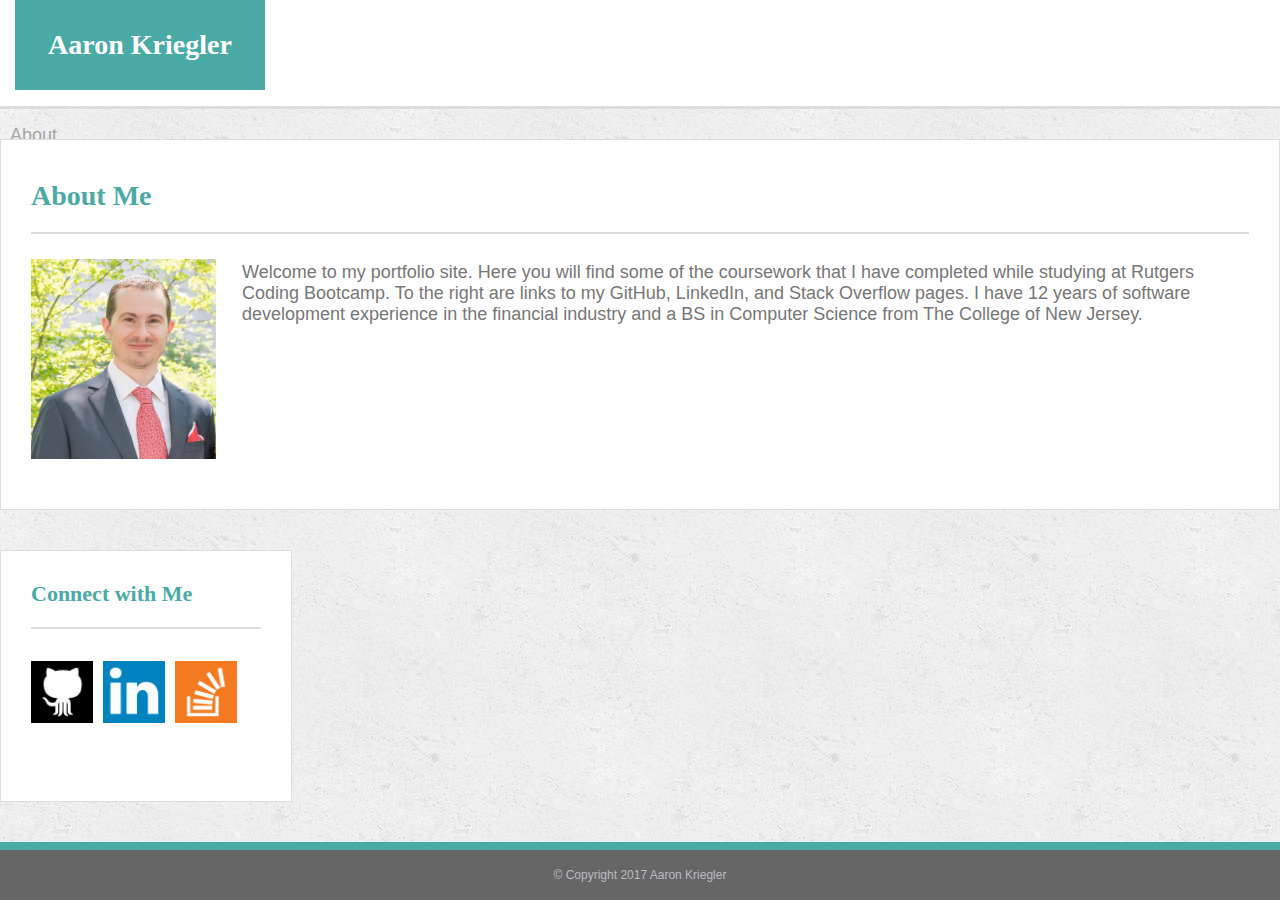
<file: index.html>
<!DOCTYPE html>
<html>
<head>
  <meta charset="UTF-8">
  <meta name="viewport" content="width=device-width, initial-scale=1">
  <title>About</title>
  <link rel="stylesheet" href="https://maxcdn.bootstrapcdn.com/bootstrap/4.0.0-beta/css/bootstrap.min.css" integrity="sha384-/Y6pD6FV/Vv2HJnA6t+vslU6fwYXjCFtcEpHbNJ0lyAFsXTsjBbfaDjzALeQsN6M" crossorigin="anonymous">
  <link rel="stylesheet" type="text/css" href="assets/css/style.css">
</head>

<body>

  <header class="navbar navbar-static-top navbar-expand navbar-light bg-white">

      <div class="container">
          <div class="row">
              <div class="col-lg-4 col-md-4 col-sm-4 col-xs-12" style="padding:0px;">
                  <h1 id="nameTag">Aaron Kriegler</h1>
              </div>
              <div class="col-lg-4 col-md-4 col-sm-4 col-xs-0"></div>

              <div class="col-lg-4 col-md-2 col-sm-4 col-xs-12 mr-auto">
                  <div class="expand navbar-expand" id="navbarNavAltMarkup"> 
                  <div class="navbar-nav" id="headerMenu">
                      <a class="headerLink nav-item nav-link active" href="index.html">About</a>
                      <div class="headerCol"></div>
                      <a class="headerLink nav-item nav-link" href="portfolio.html">Portfolio</a> 
                      <div class="headerCol"></div>
                      <a class="headerLink nav-item nav-link" href="contact.html">Contact</a>
                  </div>
                  </div>
              </div>
          </div>
      </div>

  </header>

  <div class="wrapper">
  <div class="container">
    <div class="row">

      <div class="col-lg-7 col-md-6 col-sm-12 col-xs-12 bg-white" id="main-bio">

        <h2>About Me</h2>

        <img id="bio-image" src="assets/images/photo.jpg" alt="Aaron Kriegler">
        <p id="bio">Welcome to my portfolio site. Here you will find some of the coursework that I have completed while studying at Rutgers Coding Bootcamp. To the right are links to my GitHub, LinkedIn, and Stack Overflow pages. I have 12 years of software development experience in the financial industry and a BS in Computer Science from The College of New Jersey.</p>
      </div>

      <div class="col-lg-1 col-md-1 col-sm-0 col-xs-0"></div>

      <div class="text-center col-lg-3 col-md-3 col-sm-12 col-xs-12 bg-white" id="contact-info">
        <div class="container" id="contactContainer">
          <div class="row">
            <div class="col-lg-12 col-md-12 col-sm-12 col-xs-12"> 

              <h3>Connect with Me</h3>
              <a href="https://github.com/krieg2">
                <img src="assets/images/if_github_401441.png" alt="git hub" target="_blank" class="iconLink">
              </a>

              <a href="https://www.linkedin.com/in/akriegler">
                <img src="assets/images/if_linkedin_334668.png" alt="linked in" target="_blank" class="iconLink">
              </a>

              <a href="https://stackoverflow.com/users/8242393/krieg2">
                <img src="assets/images/if_overflow_334695.png" alt="stack overflow" target="_blank" class="iconLink" style="margin-right:0px">
              </a>
            </div> <!-- col -->
          </div> <!-- row -->
        </div> <!-- container -->
      </div> <!-- col -->
    </div> <!-- row -->

  </div> <!-- container -->
  </div> <!-- wrapper -->

  <div class="footerContainer">
      <footer class="footer">© Copyright 2017 Aaron Kriegler</footer>
  </div>

  <script src="https://code.jquery.com/jquery-3.2.1.slim.min.js" integrity="sha384-KJ3o2DKtIkvYIK3UENzmM7KCkRr/rE9/Qpg6aAZGJwFDMVNA/GpGFF93hXpG5KkN" crossorigin="anonymous"></script>
  <script src="https://cdnjs.cloudflare.com/ajax/libs/popper.js/1.11.0/umd/popper.min.js" integrity="sha384-b/U6ypiBEHpOf/4+1nzFpr53nxSS+GLCkfwBdFNTxtclqqenISfwAzpKaMNFNmj4" crossorigin="anonymous"></script>
  <script src="https://maxcdn.bootstrapcdn.com/bootstrap/4.0.0-beta/js/bootstrap.min.js" integrity="sha384-h0AbiXch4ZDo7tp9hKZ4TsHbi047NrKGLO3SEJAg45jXxnGIfYzk4Si90RDIqNm1" crossorigin="anonymous"></script>

</body>
</html>
</file>
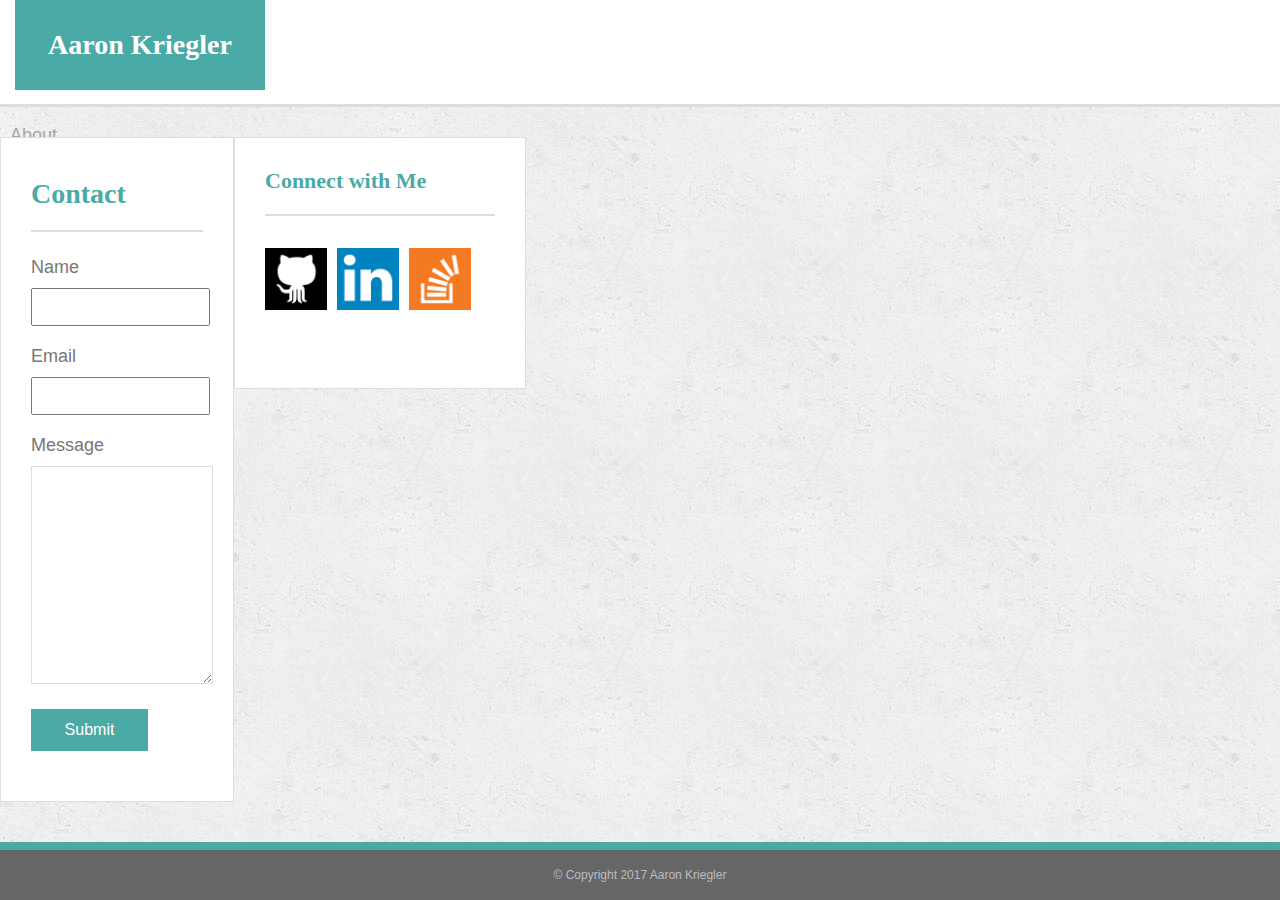
<file: contact.html>
<!DOCTYPE html>
<html>
<head>
  <meta charset="UTF-8">
  <meta name="viewport" content="width=device-width, initial-scale=1">
  <title>Contact</title>
  <link rel="stylesheet" href="https://maxcdn.bootstrapcdn.com/bootstrap/4.0.0-beta/css/bootstrap.min.css" integrity="sha384-/Y6pD6FV/Vv2HJnA6t+vslU6fwYXjCFtcEpHbNJ0lyAFsXTsjBbfaDjzALeQsN6M" crossorigin="anonymous">
  <link rel="stylesheet" type="text/css" href="assets/css/style.css">
</head>

<body>

  <header class="navbar navbar-static-top navbar-expand navbar-light bg-white">

      <div class="container">
          <div class="row">
              <div class="col-lg-4 col-md-4 col-sm-4 col-xs-12" style="padding:0px;">
                  <h1 id="nameTag">Aaron Kriegler</h1>
              </div>
              <div class="col-lg-4 col-md-4 col-sm-4 col-xs-0"></div>

              <div class="col-lg-4 col-md-2 col-sm-4 col-xs-12 mr-auto">
                  <div class="expand navbar-expand" id="navbarNavAltMarkup"> 
                  <div class="navbar-nav" id="headerMenu">
                      <a class="headerLink nav-item nav-link" href="index.html">About</a>
                      <div class="headerCol"></div>
                      <a class="headerLink nav-item nav-link" href="portfolio.html">Portfolio</a> 
                      <div class="headerCol"></div>
                      <a class="headerLink nav-item nav-link active" href="contact.html">Contact</a>
                  </div>
                  </div>
              </div>
          </div>
      </div>

  </header>

  <div class="wrapper">
  <div class="container">
    <div class="row">

      <div class="col-lg-7 col-md-6 col-sm-12 col-xs-12 bg-white" id="main-bio">

        <h2>Contact</h2>

        <!-- Form -->
        <div class="container" id="formContainer">
          <form action="" method="get">
            <div class="form-group row">
              <div class="col-12">
                <label>Name</label><br>
                <input class="form-control" type="text" name="fname"><br>
              </div>
              <div class="col-12">
                <label>Email</label><br>
                <input class="form-control" type="text" name="fmail"><br>
              </div>
              <div class="col-12">
                <label>Message</label><br>
                <textarea class="form-control" rows="14" type="text" name="fname"></textarea><br>
              </div>
              <div class="col-12">
                <button class="btn" id="submitButton" type="submit">Submit</button>
              </div>
            </div>
          </form>
        </div>
      </div>

      <div class="col-lg-1 col-md-1 col-sm-0 col-xs-0"></div>

      <div class="text-center col-lg-3 col-md-3 col-sm-12 col-xs-12 bg-white" id="contact-info">
        <div class="container" id="contactContainer">
          <div class="row">
            <div class="col-lg-12 col-md-12 col-sm-12">

              <h3>Connect with Me</h3>

                <a href="https://github.com/krieg2" target="_blank">
                  <img src="assets/images/if_github_401441.png" alt="git hub" class="iconLink">
                </a>

                <a href="https://www.linkedin.com/in/aaron-kriegler-825252141/" target="_blank">
                  <img src="assets/images/if_linkedin_334668.png" alt="linked in" class="iconLink">
                </a>

                <a href="https://stackoverflow.com/users/8242393/krieg2" target="_blank">
                  <img src="assets/images/if_overflow_334695.png" alt="stack overflow" class="iconLink" style="margin-right:0px">
                </a>
            </div> <!-- col -->
          </div> <!-- row -->
        </div> <!-- container -->
      </div> <!-- col -->
    </div> <!-- row -->

  </div> <!-- container -->
  </div> <!-- wrapper -->

  <div class="footerContainer">
    <footer class="footer">© Copyright 2017 Aaron Kriegler</footer>
  </div>
</body>
</html>
</file>
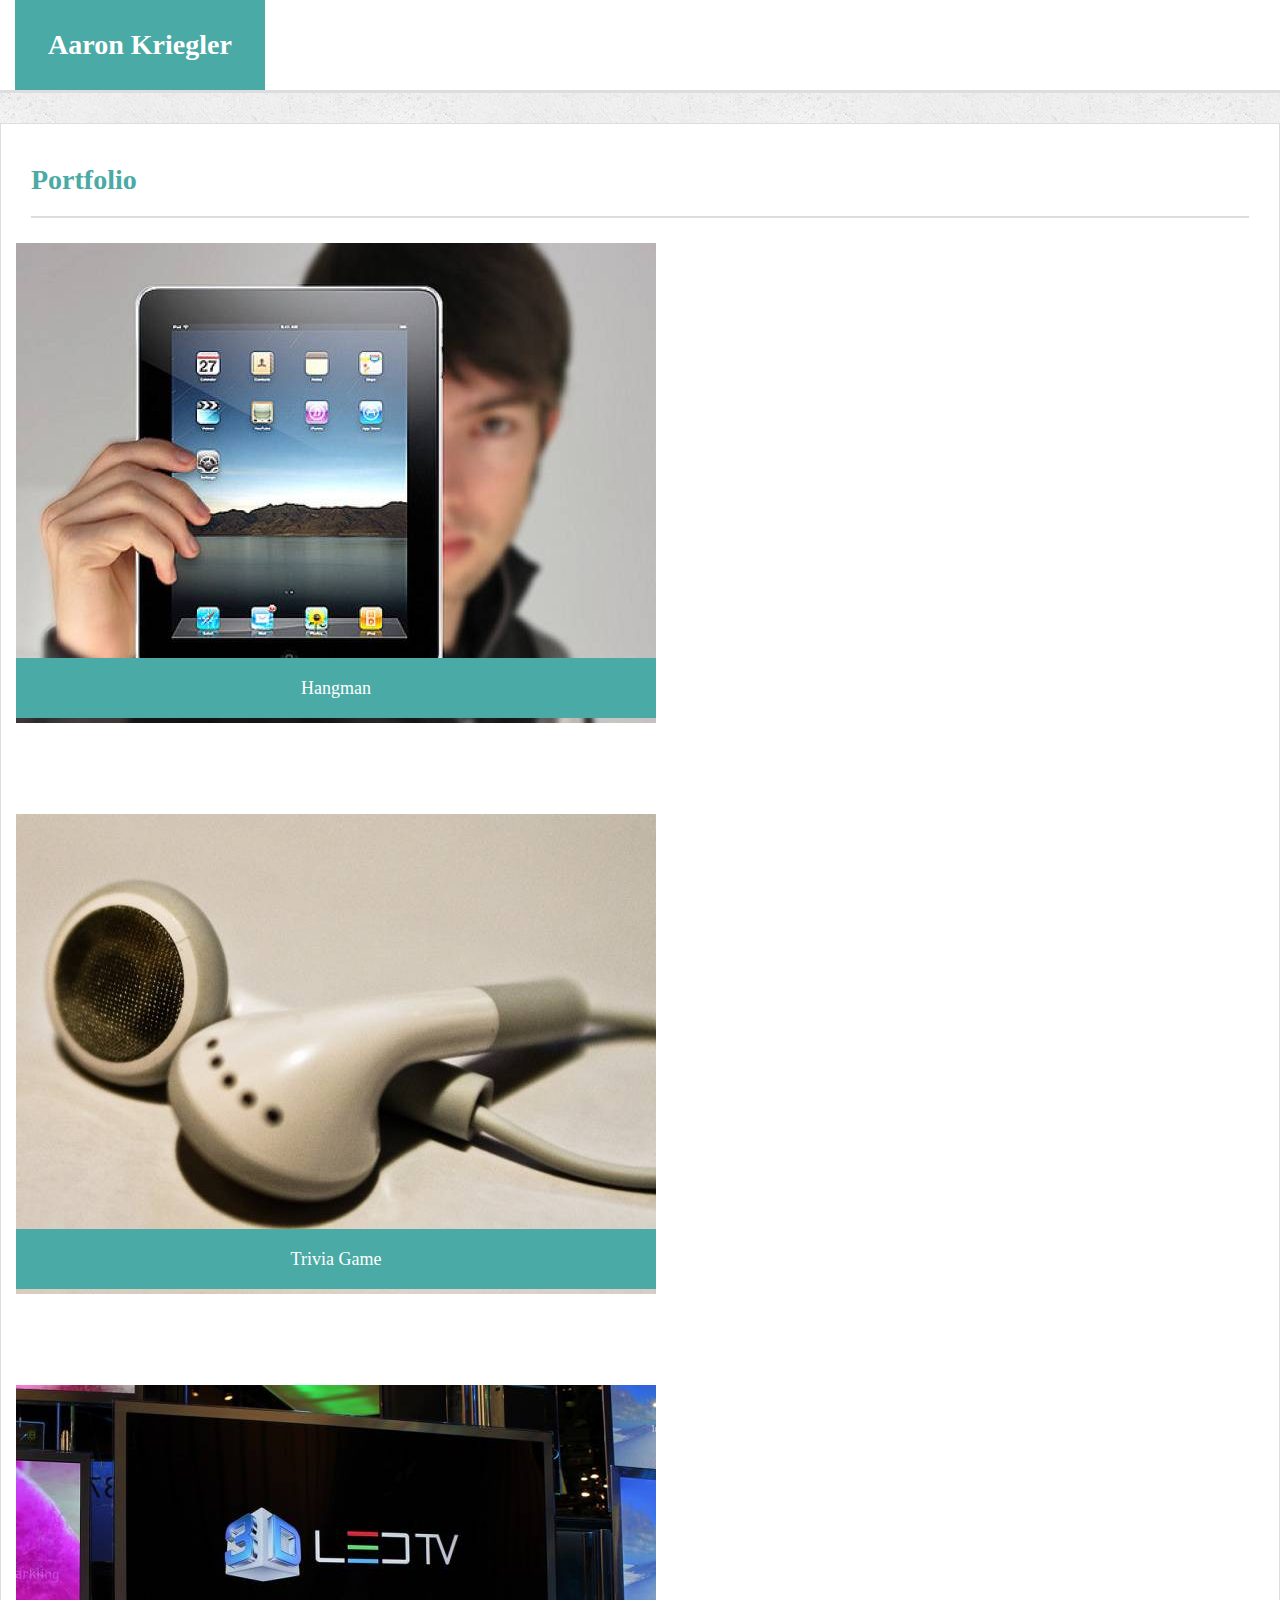
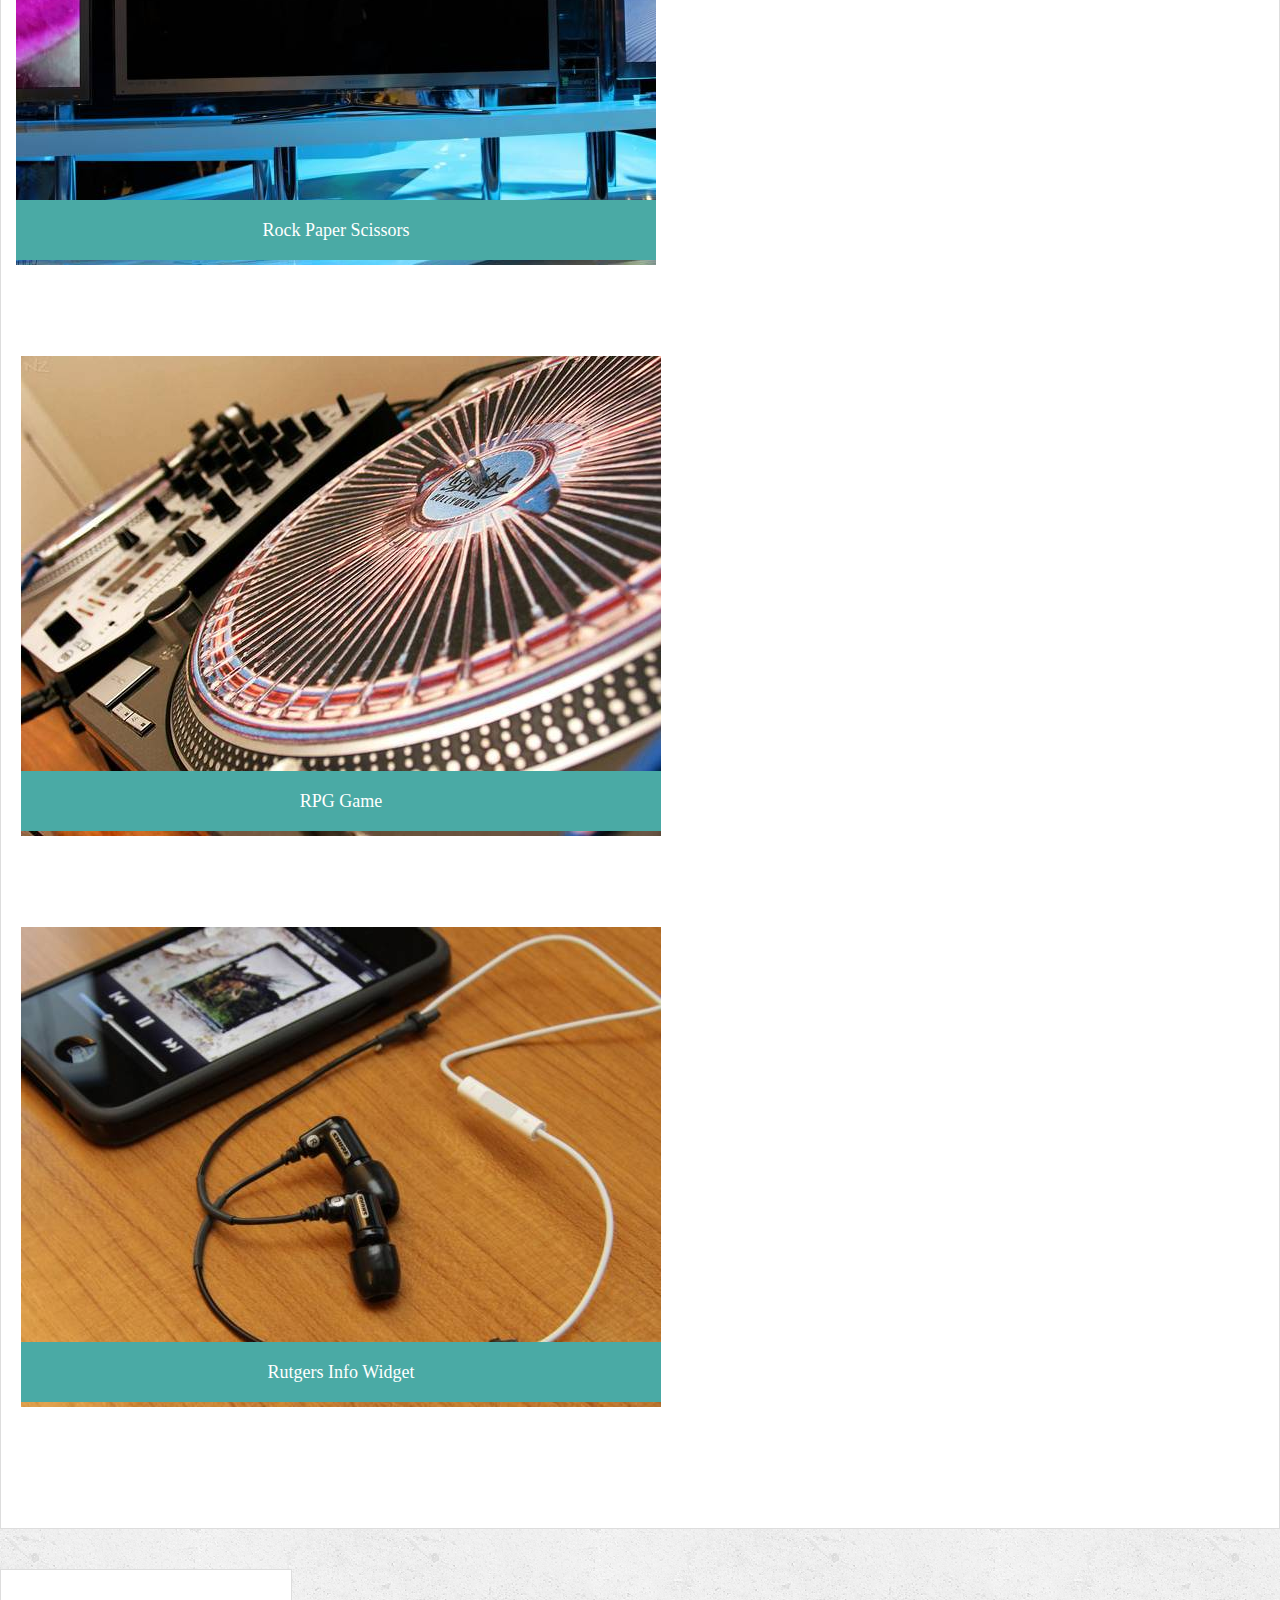
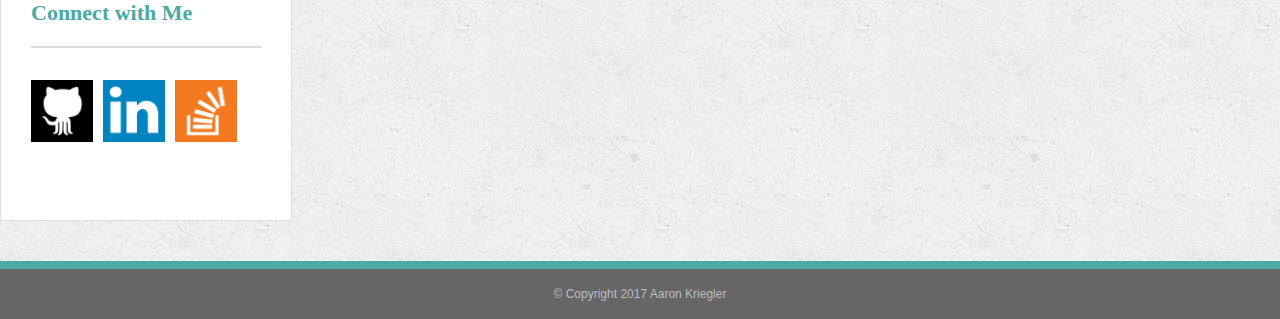
<file: portfolio.html>
<!DOCTYPE html>
<html>
<head>
  <meta charset="UTF-8">
  <meta name="viewport" content="width=device-width, initial-scale=1">
  <title>Portfolio</title>
  <link rel="stylesheet" href="https://maxcdn.bootstrapcdn.com/bootstrap/4.0.0-beta/css/bootstrap.min.css" integrity="sha384-/Y6pD6FV/Vv2HJnA6t+vslU6fwYXjCFtcEpHbNJ0lyAFsXTsjBbfaDjzALeQsN6M" crossorigin="anonymous">
  <link rel="stylesheet" type="text/css" href="assets/css/style.css">
</head>

<body>

  <header class="navbar navbar-static-top navbar-expand navbar-light bg-white">

      <div class="container">
          <div class="row">
              <div class="col-lg-4 col-md-4 col-sm-4 col-xs-12" style="padding:0px;">
                  <h1 id="nameTag">Aaron Kriegler</h1>
              </div>
              <div class="col-lg-4 col-md-4 col-sm-4 col-xs-0"></div>

              <div class="col-lg-4 col-md-2 col-sm-4 col-xs-12 mr-auto">
                  <div class="expand navbar-expand" id="navbarNavAltMarkup"> 
                  <div class="navbar-nav" id="headerMenu">
                      <a class="headerLink nav-item nav-link" href="index.html">About</a>
                      <div class="headerCol"></div>
                      <a class="headerLink nav-item nav-link active" href="portfolio.html">Portfolio</a> 
                      <div class="headerCol"></div>
                      <a class="headerLink nav-item nav-link" href="contact.html">Contact</a>
                  </div>
                  </div>
              </div>
          </div>
      </div>

  </header>

  <div class="wrapper">
  <div class="container">
    <div class="row">

      <div class="col-xl-7 col-lg-7 col-md-6 col-sm-12 col-xs-12 bg-white" id="main-bio">

        <h2>Portfolio</h2>

        <div class="container">
          <div class="row">
            <div class="col-xl-5 col-lg-5 col-md-12 col-sm-5 col-xs-12">

              <div class="portfolio-image-container portfolio-image-left">
                <a href="https://krieg2.github.io/Hangman-Game" target="_blank">
                <img class="img-fluid portfolio-image" src="assets/images/technics-q-c-640-480-1.jpg" alt="Hangman">
                <div class="portfolio-image-banner">Hangman</div>
                </a>
              </div>

              <div class="portfolio-image-container portfolio-image-left">
              <a href="https://krieg2.github.io/TriviaGame" target="_blank">
              <img class="img-fluid portfolio-image " src="assets/images/technics-q-c-640-480-5.jpg" alt="Trivia Game">
              <div class="portfolio-image-banner">Trivia Game</div>
              </a>
              </div>

              <div class="portfolio-image-container portfolio-image-left">
              <a href="https://krieg2.github.io/RPS-Multiplayer" target="_blank">
              <img class="img-fluid portfolio-image" src="assets/images/technics-q-c-640-480-9.jpg" alt="Rock Paper Scissors">
              <div class="portfolio-image-banner">Rock Paper Scissors</div>
              </a>
              </div>
            </div>

            <div class="col-xl-1 col-lg-1 col-md-0 col-sm-1 col-xs-0"></div>

            <div class="col-xl-5 col-lg-5 col-md-12 col-sm-5 col-xs-12">
              <div class="portfolio-image-container portfolio-image-right">
                <a href="#">
                <img class="img-fluid portfolio-image" src="assets/images/technics-q-c-640-480-2.jpg" alt="RPG Game">
                <div class="portfolio-image-banner">RPG Game</div>
                </a>
              </div>
            
              <div class="portfolio-image-container portfolio-image-right">
                <a href="#">
                <img class="img-fluid portfolio-image" src="assets/images/technics-q-c-640-480-7.jpg" alt="Rutgers Info Widget">
                <div class="portfolio-image-banner">Rutgers Info Widget</div>
                </a>
              </div>

            </div>
          </div>
        </div>
      </div>

      <div class="col-xl-1 col-lg-1 col-md-1 col-sm-0 col-xs-0"></div>

      <div class="text-center col-lg-3 col-md-3 col-sm-12 col-xs-12 bg-white" id="contact-info">
        <div class="container" id="contactContainer">
          <div class="row">
            <div class="col-lg-12 col-md-12 col-sm-12">

              <h3>Connect with Me</h3>

              <a href="https://github.com/krieg2" target="_blank">
                <img src="assets/images/if_github_401441.png" alt="git hub" class="iconLink">
              </a>

              <a href="https://www.linkedin.com/in/aaron-kriegler-825252141/" target="_blank">
                <img src="assets/images/if_linkedin_334668.png" alt="linked in" class="iconLink">
              </a>

              <a href="https://stackoverflow.com/users/8242393/krieg2" target="_blank">
                <img src="assets/images/if_overflow_334695.png" alt="stack overflow" class="iconLink" style="margin-right:0px">
              </a>
            </div> <!-- col -->
          </div> <!-- row -->
        </div> <!-- container -->
      </div> <!-- col -->
    </div> <!-- row -->

  </div> <!-- container -->
  </div> <!-- wrapper -->    

  <div class="footerContainer">
    <footer class="footer">© Copyright 2017 Aaron Kriegler</footer>
  </div>
</body>
</html>
</file>
<file: assets/css/style.css>
html, body {
  height: 100%;
}

body {
  display: flex;
  flex-direction: column;
  padding: 0;
  margin: 0;
  font-family: Arial, "Helvetica Neue", Helvetica, sans-serif;
  font-size: 18px;
  color: #777777;
  background: url("../images/concrete_seamless.png");
}

header {
  background: #ffffff;
  width: 100%;
  margin: 0 auto;
  padding: 0;
  margin-bottom: 30px;
  padding-bottom: 0;
  min-height: 90px;
  border-bottom: 3px solid;
  border-color: #dddddd;
}

h1, h2, h3 {
  font-family: Georgia, Times, "Times New Roman", serif;
  font-weight: bold;
}

h1, h2 {
  font-size: 28px;
}

h2 {
  margin: 30px 10px 35px 20px;
  padding-bottom: 20px;
  margin-bottom: 15px; 
  border-bottom: 2px solid;
  border-color: #dddddd;
}

h3 {
  font-size: 22px;
  margin: 20px 0px 24px 0px;
  padding-bottom: 20px;
  border-bottom: 2px solid;
  border-color: #dddddd;
}

h2, h3 {
  color: #4aaaa5;
  text-align: left;
}

a {
  text-decoration: none;
}

input {
  font-size: 12px;
  margin: 10px 0px 20px 0px;
  padding: 10px;
}

textarea {
  border-color: #dddddd;
  font-size: 12px;
  margin: 10px 0px 10px 0px;
  padding: 10px;
}

#formContainer {
  padding: 10px 0px 0px 20px;
}

#submitButton {
  border-radius:0;
  margin: 10px 0 10px 0;
  background: #4aaaa5;
  border: 1px solid transparent;
  color: #ffffff;
  width: 117px;
  height:42px;
  font-size:16px
}

.border {
  padding: 0;
  margin: 20px;
  text-align: left;
  border-bottom: 3px solid;
  border-color: #dddddd;
}

#nameTag {
  color: #ffffff;
  background: #4aaaa5;
  height: 90px;
  line-height: 90px;
  width: 250px;
  padding: 0;
  margin: 0;
  margin-left: 15px;
  text-align: center;
}

#headerMenu {
  float: left;
  margin-right: 600px;
  height: 90px;
  line-height: 90px;
}

.headerLink {
  color: #a6a6a6;
  font-size: 18px;
  padding-left: 10px;
  padding-right: 10px;
  line-height: 90px;
}

.headerCol {
  margin-top: 42px;
  height: 18px;
  max-height: 18px;
  line-height: 90px;
  border-right: 1px solid;
  border-color: #cccccc;
}

.footer {
  width: 960px;
  margin: 0 auto;
  background: #666666;
  font-size: 12px;
  color: #babcc1;
  height: 50px;
  line-height: 50px;
  text-align: center;
  padding: 0;
}

.footerContainer {
  width: 100%;
  margin: 0;
  background: #666666;
  padding: 0;
  border-top: 8px solid;
  border-color: #4aaaa5;
}

.wrapper {
  flex: 1 0 auto;
}

.iconLink {
  width: 62px;
  height: 62px;
  border: 0;
  margin: 8px 5px 0px 0px;
}

#main-bio, #contact-info {
  background: #ffffff;
  margin: 0;
  padding: 10px;
  padding-bottom: 40px;
  float: left;
  border: 1px solid;
  border-color: #dddddd;
}

#main-bio {
  padding-right: 20px;
  margin-bottom: 40px;
}

#contactContainer {
  min-width: 210px;
  margin: 0 auto;
  padding-left: 20px;
  padding-right: 20px;
  text-align: left;
}

#contact-info {
  min-width: 270px;
  height: 200px;
  max-height: 200px;
  margin: 0;
  margin-bottom: 40px;
  text-align: left;
}

#bio-image {
  width: 185px;
  height: 200px;
  margin: 10px 26px 10px 20px;
  float: left;
}

#bio {
  padding: 10px 10px 0px 20px;
}

.portfolio-image-container {
  position: relative;
  margin: 10px;
  margin-bottom: 16px;
  min-width: 220px;
  min-height: 205px;
  float: left;
  z-index: 1;
}

.portfolio-image-right {
  margin-right: 5px;
}

.portfolio-image-left {
  margin-left: 5px;
}

.portfolio-image {
  /*width: 274px;
  height: 205px;*/
  z-index: 2;
}

.portfolio-image-banner {
  position: relative;
  top: -70px;
  color: #ffffff;
  font-family: Georgia, Times, "Times New Roman", serif;
  font-size: 18px;
  background: #4aaaa5;
  height: 60px;
  line-height: 60px;
  width: 100%;
  padding: 0;
  margin: 0;
  text-align: center;
  z-index: 3;
}

@media screen and (max-width: 992px){

  #headerMenu {
    float: left;
    margin-right: 300px;
  }

  #bio-image {
    width: 298px;
    height: auto;
  }
}

@media screen and (max-width: 768px){

  #headerMenu {
    float: left;
    margin-right: 0;
  }

  #bio-image {
    width: 260px;
    height: auto;
  }
}

@media screen and (max-width: 576px){

  header {
    position: static;
    width: 100%;
    min-height: 154px;
  }

  #main-bio, #contact-info {
    margin: 20px;
  }

  #bio-image {
    width: 488px;
    height: auto;
  }

  #nameTag {
    width: 100%;
    min-width: 100%;
    max-width: 100%;
    margin: 0;
  }

  .headerLink {
    line-height: 64px;
  }

  .headerCol {
    margin: 30px 30px 30px 30px;
    height: 18px;
    max-height: 18px;
    line-height: 154px;
    border-right: 1px solid;
    border-color: #cccccc;
  }

  #headerMenu {
    margin: 0 auto;
    margin-left: 70px;
    width: 100%;
    height: 64px;
    text-align: center;
  }

}
</file>
